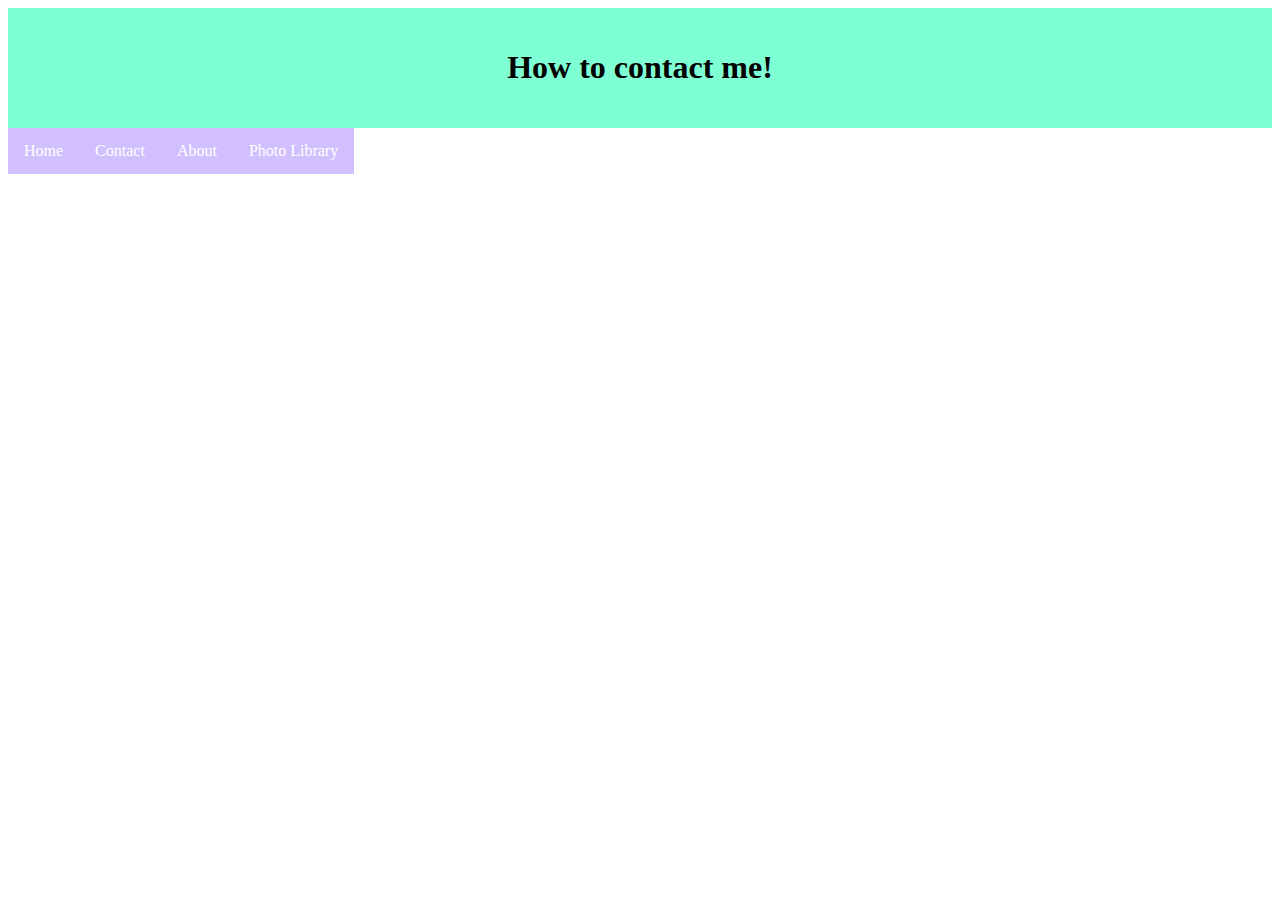
<file: contact.html>
<!doctype html>
<html>
<head>
<meta charset="UTF-8">
<title>contact</title>
	<link rel="stylesheet" href="contact.css">
</head>

<body>
	<div class="header"><h1>How to contact me!</h1></div>
	
	<div class="topnav">
	<a href="index.html" class="active">Home</a>
	<a href="contact.html" class="active">Contact</a>
	<a href="#about" class="active">About</a>
	<a href="#photolibrary" class="active">Photo Library</a>
		</div>
</body>
</html>
</file>
<file: contact.css>
@charset "UTF-8";
/* CSS Document */

.topnav a{
	float: left;
	display: block;
	color: #fff;
	text-align: center;
	padding: 14px 16px;
	text-decoration: none;
}
.topnav a:hover {
	background-color: white;
	color: black;
}

.active{
	background-color: rgba(143,95,255,0.40);}
.header{
	background-color: aquamarine;
	text-align: center;
	padding: 20px;
}
</file>
